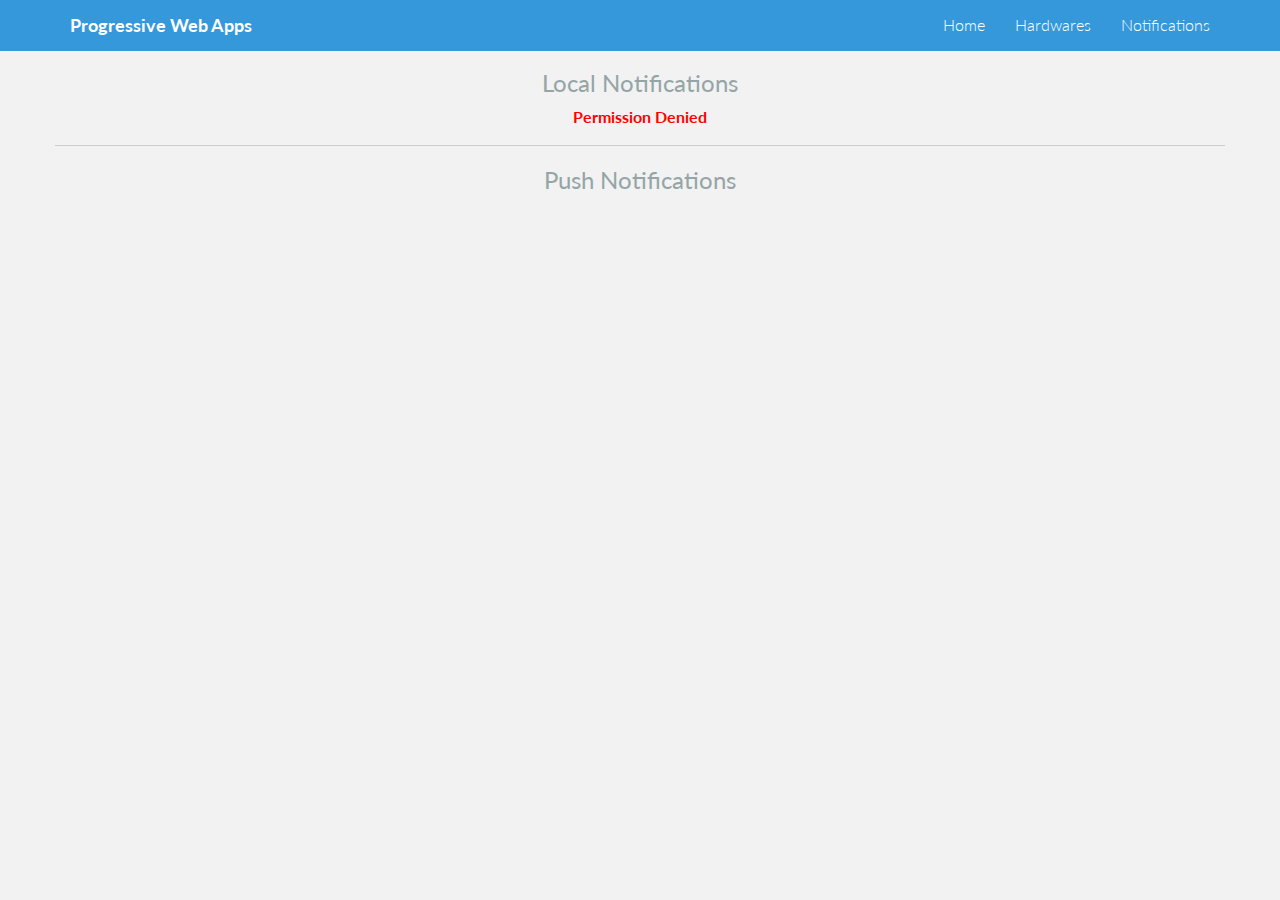
<file: public/assets/pages/notifications.html>
<!DOCTYPE html>
<html lang="en">
  <head>
    <meta charset="utf-8">
    <meta http-equiv="X-UA-Compatible" content="IE=edge">
    <meta name="viewport" content="width=device-width, initial-scale=1.0">
    <meta name="description" content="">
    <meta name="author" content="">
    <link rel="shortcut icon" href="assets/img/favicon.png">

    <title>Progressive Web App</title>

    <!-- Bootstrap core CSS -->
    <link href="../css/bootstrap.css" rel="stylesheet">

    <!-- Custom styles for this template -->
    <link href="../css/main.css" rel="stylesheet">

    <!-- Fonts from Google Fonts -->
	<link href='https://fonts.googleapis.com/css?family=Lato:300,400,900' rel='stylesheet' type='text/css'>
    
    <!-- HTML5 shim and Respond.js IE8 support of HTML5 elements and media queries -->
    <!--[if lt IE 9]>
      <script src="https://oss.maxcdn.com/libs/html5shiv/3.7.0/html5shiv.js"></script>
      <script src="https://oss.maxcdn.com/libs/respond.js/1.3.0/respond.min.js"></script>
    <![endif]-->
  </head>

  <body>

    <!-- Fixed navbar -->
    <div class="navbar navbar-default navbar-fixed-top">
      <div class="container">
        <div class="navbar-header">
          <button type="button" class="navbar-toggle" data-toggle="collapse" data-target=".navbar-collapse">
            <span class="icon-bar"></span>
            <span class="icon-bar"></span>
            <span class="icon-bar"></span>
          </button>
          <a class="navbar-brand" href="../../index.html"><b>Progressive Web Apps</b></a>
        </div>
        <div class="navbar-collapse collapse">
          <ul class="nav navbar-nav navbar-right">
            <li><a href="../../index.html">Home</a></li>
            <li><a href="hardwares.html">Hardwares</a></li>
            <li><a href="notifications.html">Notifications</a></li>
          </ul>
        </div><!--/.nav-collapse -->
      </div>
    </div>
      
    <div style="margin-top:50px"></div>

	<div class="container">
        <div class="row centered">
            <h3>Local Notifications</h3>
            <div id="localNotifications">
                <button type="submit" class="btn btn-warning btn-lg" onclick="localNotification">Local Notification</button>
            </div>
            <hr>
            <h3>Push Notifications</h3>
            
        </div>
	</div><!-- /container -->
	
    <!-- Bootstrap core JavaScript
    ================================================== -->
    <!-- Placed at the end of the document so the pages load faster -->
    <script src="https://code.jquery.com/jquery-1.10.2.min.js"></script>
    <script src="../js/bootstrap.min.js"></script>
      
      <script src="../js/notifications.js"></script>
  </body>
</html>
</file>
<file: public/assets/css/main.css>
/*
 * Author: Carlos Alvarez
 * URL: http://alvarez.is
 *
 * Project Name: FLATTY - Free Bootstrap 3 Theme
 * Version: 1.0
 * URL: http://blacktie.co
 */

body {
  background-color: #f2f2f2;
    font-family: 'Lato', sans-serif;
    font-weight: 300;
    font-size: 16px;
    color: #555;

    -webkit-font-smoothing: antialiased;
    -webkit-overflow-scrolling: touch;
    
    -webkit-animation: fadein 1s; /* Safari, Chrome and Opera > 12.1 */
   -moz-animation: fadein 1s; /* Firefox < 16 */
    -ms-animation: fadein 1s; /* Internet Explorer */
     -o-animation: fadein 1s; /* Opera < 12.1 */
        animation: fadein 1s;
}

@keyframes fadein {
    from { opacity: 0; }
    to   { opacity: 1; }
}

/* Firefox < 16 */
@-moz-keyframes fadein {
    from { opacity: 0; }
    to   { opacity: 1; }
}

/* Safari, Chrome and Opera > 12.1 */
@-webkit-keyframes fadein {
    from { opacity: 0; }
    to   { opacity: 1; }
}

/* Internet Explorer */
@-ms-keyframes fadein {
    from { opacity: 0; }
    to   { opacity: 1; }
}

/* Opera < 12.1 */
@-o-keyframes fadein {
    from { opacity: 0; }
}

/* Titles */
h1, h2, h3, h4, h5, h6 {
    font-family: 'Lato', sans-serif;
    font-weight: 300;
    color: #333;
}

h1 {
	font-size: 40px;
}

h3 {
	color: #95a5a6;
	font-weight: 400;
}

h4 {
	color: #95a5a6;
	font-weight: 400;
	font-size: 20px;
}

/* Paragraph & Typographic */
p {
    line-height: 28px;
    margin-bottom: 25px;
    font-size: 16px;
}

.centered {
    text-align: center;
}

/* Links */
a {
    color: #3498db;
    word-wrap: break-word;

    -webkit-transition: color 0.1s ease-in, background 0.1s ease-in;
    -moz-transition: color 0.1s ease-in, background 0.1s ease-in;
    -ms-transition: color 0.1s ease-in, background 0.1s ease-in;
    -o-transition: color 0.1s ease-in, background 0.1s ease-in;
    transition: color 0.1s ease-in, background 0.1s ease-in;
}

a:hover,
a:focus {
    color: #7b7b7b;
    text-decoration: none;
    outline: 0;
}

a:before,
a:after {
    -webkit-transition: color 0.1s ease-in, background 0.1s ease-in;
    -moz-transition: color 0.1s ease-in, background 0.1s ease-in;
    -ms-transition: color 0.1s ease-in, background 0.1s ease-in;
    -o-transition: color 0.1s ease-in, background 0.1s ease-in;
    transition: color 0.1s ease-in, background 0.1s ease-in;
}

 hr {
    display: block;
    height: 1px;
    border: 0;
    border-top: 1px solid #ccc;
    margin: 1em 0;
    padding: 0;
}

.navbar-default {
	background-color: #3498db;
	border-color: transparent;
}

.navbar-default .navbar-brand {
	color: white;
}

.navbar-default .navbar-nav > li > a {
	color: white;
}

/* Helpers */

.mt {
	margin-top: 40px;
	margin-bottom: 40px;
}

.form-control {
	height: 42px;
	font-size: 18px;
	width: 280px;
}

i {
	margin: 8px;
	color: #3498db; 
}


/* HeaderWrap */
#headerwrap {
	/* background: url(../img/bg01.jpg) no-repeat center top; */
	background-color: #3498db;
	margin-top: 40px;
	padding-top:40px;
	background-attachment: relative;
	background-position: center center;
	width: 100%;
	
    -webkit-background-size: 100%;
    -moz-background-size: 100%;
    -o-background-size: 100%;
    background-size: 100%;

    -webkit-background-size: cover;
    -moz-background-size: cover;
    -o-background-size: cover;
    background-size: cover;
}

#headerwrap h1 {
	margin-top: 60px;
	margin-bottom: 15px;
	color: white;
	font-size: 45px;
	font-weight: 300;
	letter-spacing: 1px;
}

button a, button a:visited, button a:hover{
    color:white !important;
}
</file>
